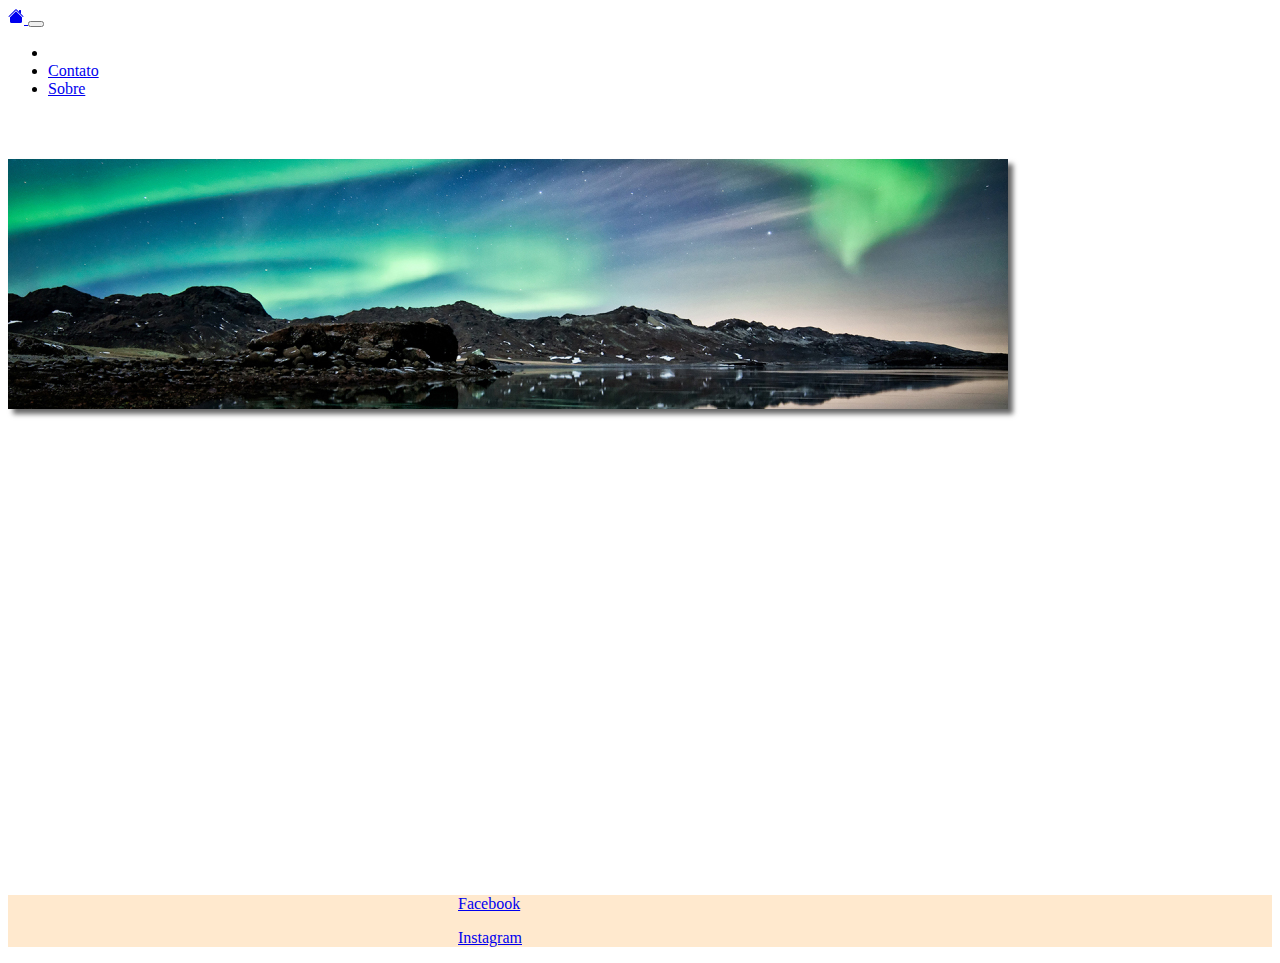
<file: Atividade-HTML-CSS-JS/index.html>
<!DOCTYPE html>
<html lang="pt-BR">

<head>
  <meta charset="UTF-8">
  <meta http-equiv="X-UA-Compatible" content="IE=edge">
  <meta name="viewport" content="width=device-width, initial-scale=1.0">
  <title>Formulário - Consumo API</title>
  <!-- CSS (JsDelivr) -->
  <link rel="stylesheet" href="https://cdn.jsdelivr.net/npm/bootstrap@4.6.1/dist/css/bootstrap.min.css"
    integrity="sha384-zCbKRCUGaJDkqS1kPbPd7TveP5iyJE0EjAuZQTgFLD2ylzuqKfdKlfG/eSrtxUkn" crossorigin="anonymous">
  <link rel="stylesheet" href="style.css">
  </src>
</head>

<body>
  <!-- Header (CTRL + ;) Cabeçalho -->
  <header>
    <!-- NavBar -->
    <nav class="navbar navbar-expand-lg navbar-dark bg-dark">
      <a class="navbar-brand" href="index.html">
        <svg href="index.html" ; xmlns="http://www.w3.org/2000/svg" width="16" height="16" fill="currentColor"
          class="bi bi-house-fill" viewBox="0 0 16 16">
          <path fill-rule="evenodd"
            d="m8 3.293 6 6V13.5a1.5 1.5 0 0 1-1.5 1.5h-9A1.5 1.5 0 0 1 2 13.5V9.293l6-6zm5-.793V6l-2-2V2.5a.5.5 0 0 1 .5-.5h1a.5.5 0 0 1 .5.5z" />
          <path fill-rule="evenodd"
            d="M7.293 1.5a1 1 0 0 1 1.414 0l6.647 6.646a.5.5 0 0 1-.708.708L8 2.207 1.354 8.854a.5.5 0 1 1-.708-.708L7.293 1.5z" />
        </svg>
      </a>


      <button class="navbar-toggler" type="button" data-toggle="collapse" data-target="#navbarSupportedContent"
        aria-controls="navbarSupportedContent" aria-expanded="false" aria-label="Toggle navigation">
        <span class="navbar-toggler-icon"></span>
      </button>

      <div class="collapse navbar-collapse" id="navbarSupportedContent">
        <ul class="navbar-nav mr-auto">
          <li class="nav-item active">
            <!-- Alterar o # (href)
            <a class="nav-link" href="index.html">Home <span class="sr-only">(current)</span></a>
          </li> -->
          <li class="nav-item">
            <!-- Alterar o # (href) -->
            <a class="nav-link" href="contato.html">Contato</a>
          </li>
          <li class="nav-item">
            <!-- Alterar o # (href) -->
            <a class="nav-link" href="sobre.html">Sobre</a>
          </li>

        </ul>
      </div>
    </nav>
  </header>

  <!-- Corpo do site (Classe) -->
  <Main class="main">
    <!-- Jumbotron -->
    <section>
      <div class="container">
        <img class="logo-topo" src="_img/plano-de-fundo.jpg" alt="Logo Topo">
      </div>
    </section>
  </Main>


  <!-- Footer -->
  <footer class="container-fluid border-top">
    <section class="row foot">
      <div class="col-lg-4">
        <!-- <h1 class="text-warning">Esquerda</h1> -->
      </div>
      <div class="col-lg-4">
        <!-- <h1 class="text-success">Meio</h1> -->
      </div>
      <div class="col-lg-4">
        <div class="container">
          <a href="https://pt-br.facebook.com/">
            <p class="fb">Facebook</p>
          </a>
          <a href="https://www.instagram.com/">
            <p class="ig">Instagram</p>
          </a>
        </div>
      </div>
    </section>
  </footer>


  <!-- Bootstrap 4.6 -->
  <!-- JQuery (Necessário para iniciar o boostrap - JQuery cnd 3.6.0 - minified) -->
  <script src="https://code.jquery.com/jquery-3.6.0.min.js"
    integrity="sha256-/xUj+3OJU5yExlq6GSYGSHk7tPXikynS7ogEvDej/m4=" crossorigin="anonymous"></script>
  <script src="https://cdn.jsdelivr.net/npm/popper.js@1.16.1/dist/umd/popper.min.js"
    integrity="sha384-9/reFTGAW83EW2RDu2S0VKaIzap3H66lZH81PoYlFhbGU+6BZp6G7niu735Sk7lN"
    crossorigin="anonymous"></script>

  <!-- Bootstrap (Site: GetBootstrap) -->
  <script src="https://cdn.jsdelivr.net/npm/bootstrap@4.6.1/dist/js/bootstrap.min.js"
    integrity="sha384-VHvPCCyXqtD5DqJeNxl2dtTyhF78xXNXdkwX1CZeRusQfRKp+tA7hAShOK/B/fQ2"
    crossorigin="anonymous"></script>

  <!-- Scripts -->
  <script type="text/javascript" src="script.js"></script>
</body>

</html>
</file>
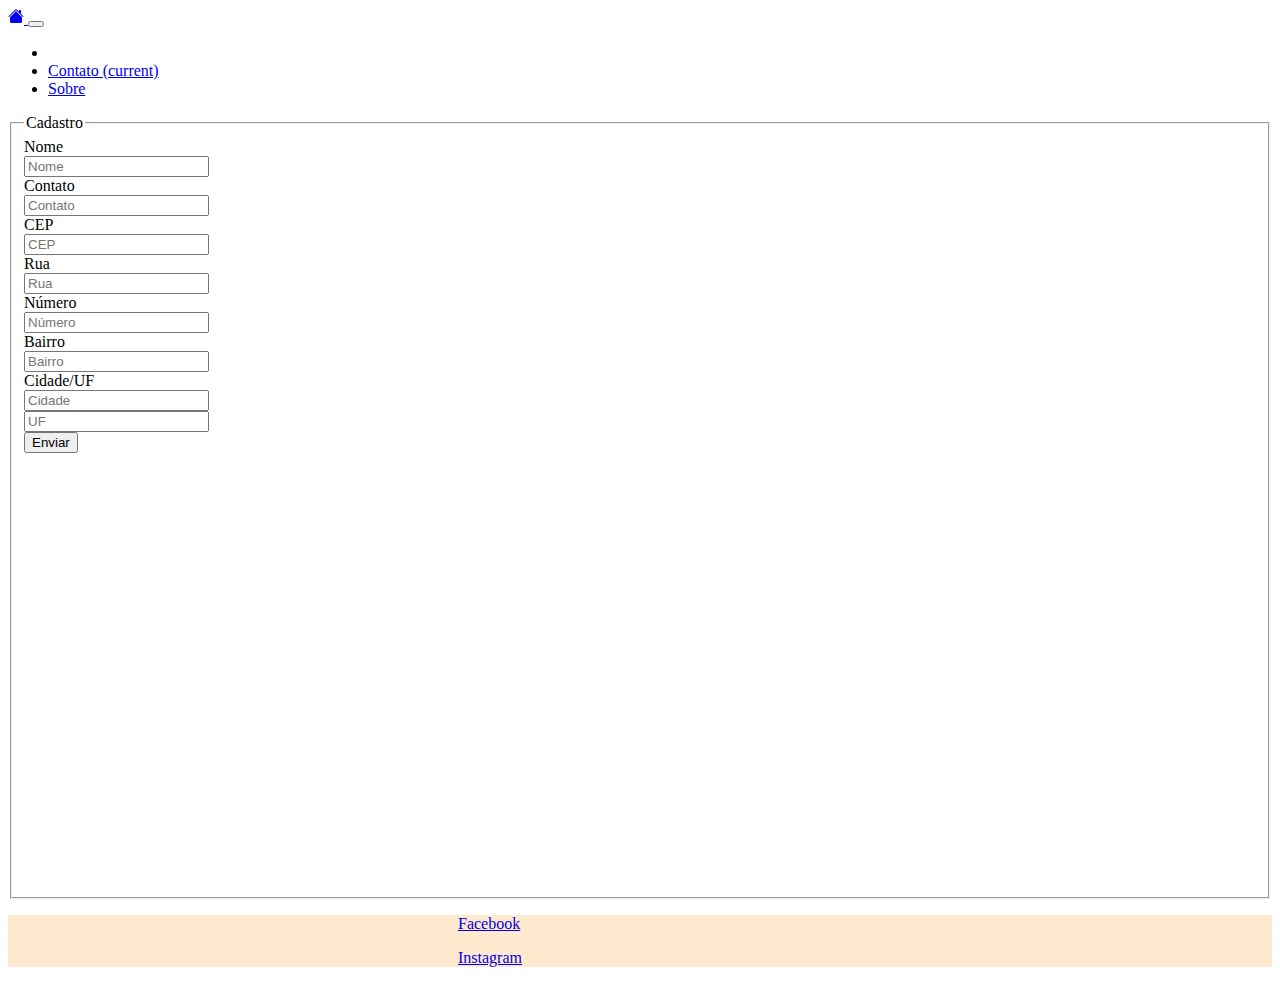
<file: Atividade-HTML-CSS-JS/contato.html>
<!DOCTYPE html>
<html lang="pt-BR">

<head>
    <meta charset="UTF-8">
    <meta http-equiv="X-UA-Compatible" content="IE=edge">
    <meta name="viewport" content="width=device-width, initial-scale=1.0">
    <title>Formulário - Consumo API</title>
    <!-- CSS (JsDelivr) -->
    <link rel="stylesheet" href="https://cdn.jsdelivr.net/npm/bootstrap@4.6.1/dist/css/bootstrap.min.css"
        integrity="sha384-zCbKRCUGaJDkqS1kPbPd7TveP5iyJE0EjAuZQTgFLD2ylzuqKfdKlfG/eSrtxUkn" crossorigin="anonymous">
        <link rel="stylesheet" href="style.css">
</head>

<body>
    <!-- Header (CTRL + ;) Cabeçalho -->
    <header>
        <!-- Topo
        <div id="topo-site-menu">
            <figure id="logo">
                <img class="logo-topo" src="_img/logo.png" alt="Logo Topo">
            </figure>
        </div> -->
        <!-- NavBar -->
        <nav class="navbar navbar-expand-lg navbar-dark bg-dark">
            <a class="navbar-brand" href="index.html">
                <svg href="index.html"; xmlns="http://www.w3.org/2000/svg" width="16" height="16" fill="currentColor" class="bi bi-house-fill" viewBox="0 0 16 16">
                    <path fill-rule="evenodd" d="m8 3.293 6 6V13.5a1.5 1.5 0 0 1-1.5 1.5h-9A1.5 1.5 0 0 1 2 13.5V9.293l6-6zm5-.793V6l-2-2V2.5a.5.5 0 0 1 .5-.5h1a.5.5 0 0 1 .5.5z"/>
                    <path fill-rule="evenodd" d="M7.293 1.5a1 1 0 0 1 1.414 0l6.647 6.646a.5.5 0 0 1-.708.708L8 2.207 1.354 8.854a.5.5 0 1 1-.708-.708L7.293 1.5z"/>
                  </svg>
            </a>
            <button class="navbar-toggler" type="button" data-toggle="collapse" data-target="#navbarSupportedContent"
                aria-controls="navbarSupportedContent" aria-expanded="false" aria-label="Toggle navigation">
                <span class="navbar-toggler-icon"></span>
            </button>

            <div class="collapse navbar-collapse" id="navbarSupportedContent">
                <ul class="navbar-nav mr-auto">
                    <li class="nav-item">
                        <!-- Alterar o # (href)
                        <a class="nav-link" href="index.html">Home</a>
                    </li> -->
                    <li class="nav-item  active">
                        <!-- Alterar o # (href) -->
                        <a class="nav-link" href="contato.html">Contato <span class="sr-only">(current)</span></a>
                    </li>
                    <li class="nav-item">
                        <!-- Alterar o # (href) -->
                        <a class="nav-link" href="sobre.html">Sobre</a>
                      </li>
                </ul>
            </div>
        </nav>
    </header>

    <!-- Corpo do site (Classe) Formulário -->
    <Main class="container">
        <fieldset class="main">
            <legend>Cadastro</legend>
            <!-- Horizontal form -->
            <form onsubmit="return false">
                <div class="form-group row">
                    <label for="nome" class="col-sm-2 col-form-label">Nome</label>
                    <div class="col-sm-10">
                        <input type="text" class="form-control" id="nome" placeholder="Nome">
                    </div>
                </div>
                <div class="form-group row">
                    <label for="email" class="col-sm-2 col-form-label">Contato</label>
                    <div class="col-sm-10">
                        <input type="text" class="form-control" id="contato" placeholder="Contato">
                    </div>
                </div>
                <div class="form-group row">
                    <label for="cep" class="col-sm-2 col-form-label">CEP</label>
                    <div class="col-sm-10">
                        <input type="text" class="form-control" id="cep" placeholder="CEP">
                    </div>
                </div>

                <!-- Endereço - API -->
                <div id="retornoCEP">
                    <div class="form-group row">
                        <label for="rua" class="col-sm-2 col-form-label">Rua</label>
                        <div class="col-sm-10">
                            <input type="text" class="form-control" id="rua" placeholder="Rua">
                        </div>
                    </div>
                    <div class="form-group row">
                        <label for="numero" class="col-sm-2 col-form-label">Número</label>
                        <div class="col-sm-10">
                            <input type="number" class="form-control" id="numero" placeholder="Número">
                        </div>
                    </div>
                    <div class="form-group row">
                        <label for="bairro" class="col-sm-2 col-form-label">Bairro</label>
                        <div class="col-sm-10">
                            <input type="text" class="form-control" id="bairro" placeholder="Bairro">
                        </div>
                    </div>
                    <div class="form-group row">
                        <label for="cidade" class="col-sm-2 col-form-label">Cidade/UF</label>
                        <div class="col-sm-8">
                            <input type="text" class="form-control" id="cidade" placeholder="Cidade">
                        </div>
                        <div class="col-sm-2">
                            <input type="text" class="form-control" id="uf" placeholder="UF">
                        </div>
                    </div>
                </div>

                <div class="form-group row">
                    <div class="col-sm-10">
                        <button type="submit" class="btn btn-primary">Enviar</button>
                    </div>
                </div>
            </form>
        </fieldset>
    </Main>

  <!-- Footer -->
  <footer class="container-fluid border-top">
    <section class="row foot">
      <div class="col-lg-4">
        <!-- <h1 class="text-warning">Esquerda</h1> -->
      </div>
      <div class="col-lg-4">
        <!-- <h1 class="text-success">Meio</h1> -->
      </div>
      <div class="col-lg-4">
        <div class="container">
            <a href="https://pt-br.facebook.com/">
                <p class="fb" >Facebook</p>
              </a>
              <a href="https://www.instagram.com/">
                <p class="ig">Instagram</p>
            </a>
        </div>
      </div>
    </section>
  </footer>

    <!-- Bootstrap 4.6 -->
    <!-- JQuery (Necessário para iniciar o boostrap) -->
    <script src="https://code.jquery.com/jquery-3.6.0.min.js"
        integrity="sha256-/xUj+3OJU5yExlq6GSYGSHk7tPXikynS7ogEvDej/m4=" crossorigin="anonymous"></script>
    <script src="https://cdn.jsdelivr.net/npm/popper.js@1.16.1/dist/umd/popper.min.js"
        integrity="sha384-9/reFTGAW83EW2RDu2S0VKaIzap3H66lZH81PoYlFhbGU+6BZp6G7niu735Sk7lN"
        crossorigin="anonymous"></script>

    <!-- Bootstrap (Site: GetBootstrap) -->
    <script src="https://cdn.jsdelivr.net/npm/bootstrap@4.6.1/dist/js/bootstrap.min.js"
        integrity="sha384-VHvPCCyXqtD5DqJeNxl2dtTyhF78xXNXdkwX1CZeRusQfRKp+tA7hAShOK/B/fQ2"
        crossorigin="anonymous"></script>

    <!-- Scripts -->
    <script type="text/javascript" src="script.js"></script>
</body>

</html>
</file>
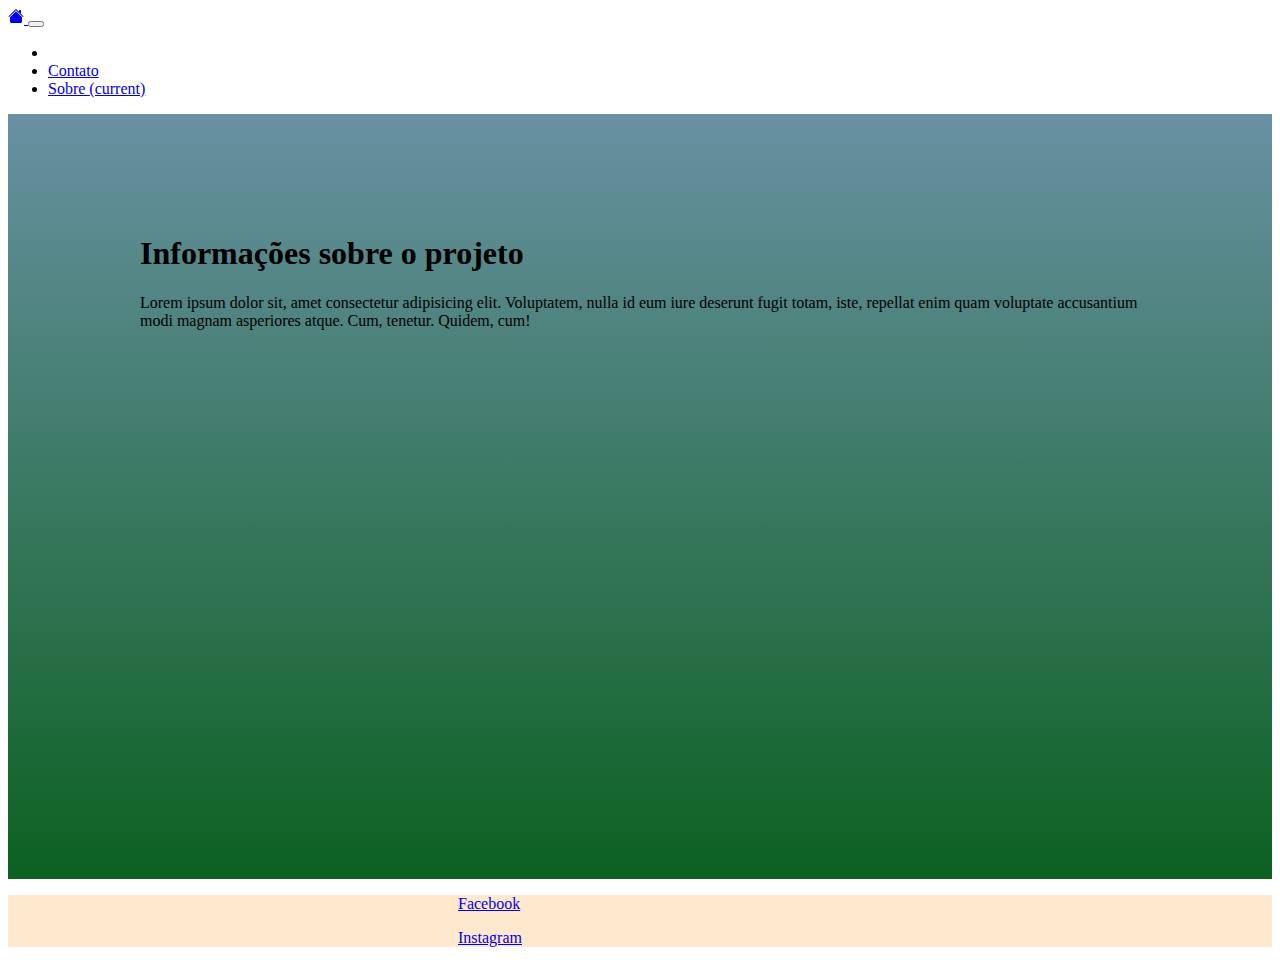
<file: Atividade-HTML-CSS-JS/sobre.html>
<!DOCTYPE html>
<html lang="pt-BR">

<head>
    <meta charset="UTF-8">
    <meta http-equiv="X-UA-Compatible" content="IE=edge">
    <meta name="viewport" content="width=device-width, initial-scale=1.0">
    <!-- CSS (JsDelivr) -->
    <link rel="stylesheet" href="https://cdn.jsdelivr.net/npm/bootstrap@4.6.1/dist/css/bootstrap.min.css"
        integrity="sha384-zCbKRCUGaJDkqS1kPbPd7TveP5iyJE0EjAuZQTgFLD2ylzuqKfdKlfG/eSrtxUkn" crossorigin="anonymous">
    <link rel="stylesheet" href="style.css">
    <title>Informações sobre o projeto</title>
</head>

<body>
    <!-- Header (CTRL + ;) Cabeçalho -->
    <header>
        <!-- Topo
    <div id="topo-site-menu">
      <figure id="logo">
        <img class="logo-topo" src="_img/logo.png" alt="Logo Topo">
      </figure>
    </div> -->
        <!-- NavBar -->
        <nav class="navbar navbar-expand-lg navbar-dark bg-dark">
            <a class="navbar-brand" href="index.html">
                <svg href="index.html" ; xmlns="http://www.w3.org/2000/svg" width="16" height="16" fill="currentColor"
                    class="bi bi-house-fill" viewBox="0 0 16 16">
                    <path fill-rule="evenodd"
                        d="m8 3.293 6 6V13.5a1.5 1.5 0 0 1-1.5 1.5h-9A1.5 1.5 0 0 1 2 13.5V9.293l6-6zm5-.793V6l-2-2V2.5a.5.5 0 0 1 .5-.5h1a.5.5 0 0 1 .5.5z" />
                    <path fill-rule="evenodd"
                        d="M7.293 1.5a1 1 0 0 1 1.414 0l6.647 6.646a.5.5 0 0 1-.708.708L8 2.207 1.354 8.854a.5.5 0 1 1-.708-.708L7.293 1.5z" />
                </svg>
            </a>
            <button class="navbar-toggler" type="button" data-toggle="collapse" data-target="#navbarSupportedContent"
                aria-controls="navbarSupportedContent" aria-expanded="false" aria-label="Toggle navigation">
                <span class="navbar-toggler-icon"></span>
            </button>

            <div class="collapse navbar-collapse" id="navbarSupportedContent">
                <ul class="navbar-nav mr-auto">
                    <li class="nav-item">
                        <!-- Alterar o # (href)
                        <a class="nav-link" href="index.html">Home</a>
                    </li> -->
                    <li class="nav-item">
                        <!-- Alterar o # (href) -->
                        <a class="nav-link" href="contato.html">Contato</a>
                    </li>
                    <li class="nav-item  active">
                        <!-- Alterar o # (href) -->
                        <a class="nav-link" href="sobre.html">Sobre <span class="sr-only">(current)</span></a>
                    </li>
                </ul>
            </div>
        </nav>
    </header>

    <main class="main sobre">
        <div class="fundo">
            <div class="conteudo">
                <h1>Informações sobre o projeto</h1>
                <p>Lorem ipsum dolor sit, amet consectetur adipisicing elit. Voluptatem, nulla id eum iure
                    deserunt fugit totam,
                    iste, repellat enim quam voluptate accusantium modi magnam asperiores atque. Cum, tenetur.
                    Quidem, cum!</p>
            </div>
        </div>
    </main>

    <!-- Footer -->
    <footer class="container-fluid border-top">
        <section class="row foot">
            <div class="col-lg-4">
                <!-- <h1 class="text-warning">Esquerda</h1> -->
            </div>
            <div class="col-lg-4">
                <!-- <h1 class="text-success">Meio</h1> -->
            </div>
            <div class="col-lg-4">
                <div class="container">
                    <a href="https://pt-br.facebook.com/">
                        <p class="fb">Facebook</p>
                    </a>
                    <a href="https://www.instagram.com/">
                        <p class="ig">Instagram</p>
                    </a>
                </div>
            </div>
        </section>
    </footer>



    <!-- Bootstrap 4.6 -->
    <!-- JQuery (Necessário para iniciar o boostrap) -->
    <script src="https://code.jquery.com/jquery-3.6.0.min.js"
        integrity="sha256-/xUj+3OJU5yExlq6GSYGSHk7tPXikynS7ogEvDej/m4=" crossorigin="anonymous"></script>
    <script src="https://cdn.jsdelivr.net/npm/popper.js@1.16.1/dist/umd/popper.min.js"
        integrity="sha384-9/reFTGAW83EW2RDu2S0VKaIzap3H66lZH81PoYlFhbGU+6BZp6G7niu735Sk7lN"
        crossorigin="anonymous"></script>

    <!-- Bootstrap (Site: GetBootstrap) -->
    <script src="https://cdn.jsdelivr.net/npm/bootstrap@4.6.1/dist/js/bootstrap.min.js"
        integrity="sha384-VHvPCCyXqtD5DqJeNxl2dtTyhF78xXNXdkwX1CZeRusQfRKp+tA7hAShOK/B/fQ2"
        crossorigin="anonymous"></script>

    <!-- Scripts -->
    <script type="text/javascript" src="script.js"></script>


</body>

</html>
</file>
<file: Atividade-HTML-CSS-JS/style.css>
.main{
    min-height: 85vh;
}

.main.sobre,
.fundo{
    min-height: 85vh;
    background-repeat: no-repeat;
    background-image: linear-gradient(rgb(104, 145, 162), rgb(12, 97, 33));

}

.conteudo{
    width: 1000px;
    padding: 100px 100px;
    margin: 0 auto 25px;
    /* margin-top: 50px; */
}

.navbar-brand{
    margin-left: auto;
    margin-bottom: 5px;
}

.logo-topo{
    display: block;
    float: left;
    width: 1000px;
    margin-top: 5vh;
    margin-left: auto;
    margin-right: auto; 
    box-shadow: 5px 5px 5px rgba(0, 0, 0, 0.6);
}

.row.foot {
    background-color: rgba(255, 228, 196, 0.829);
}

.fb{
    margin-left: 50vh;
}

.ig{
    margin-left: 50vh;
}
</file>
